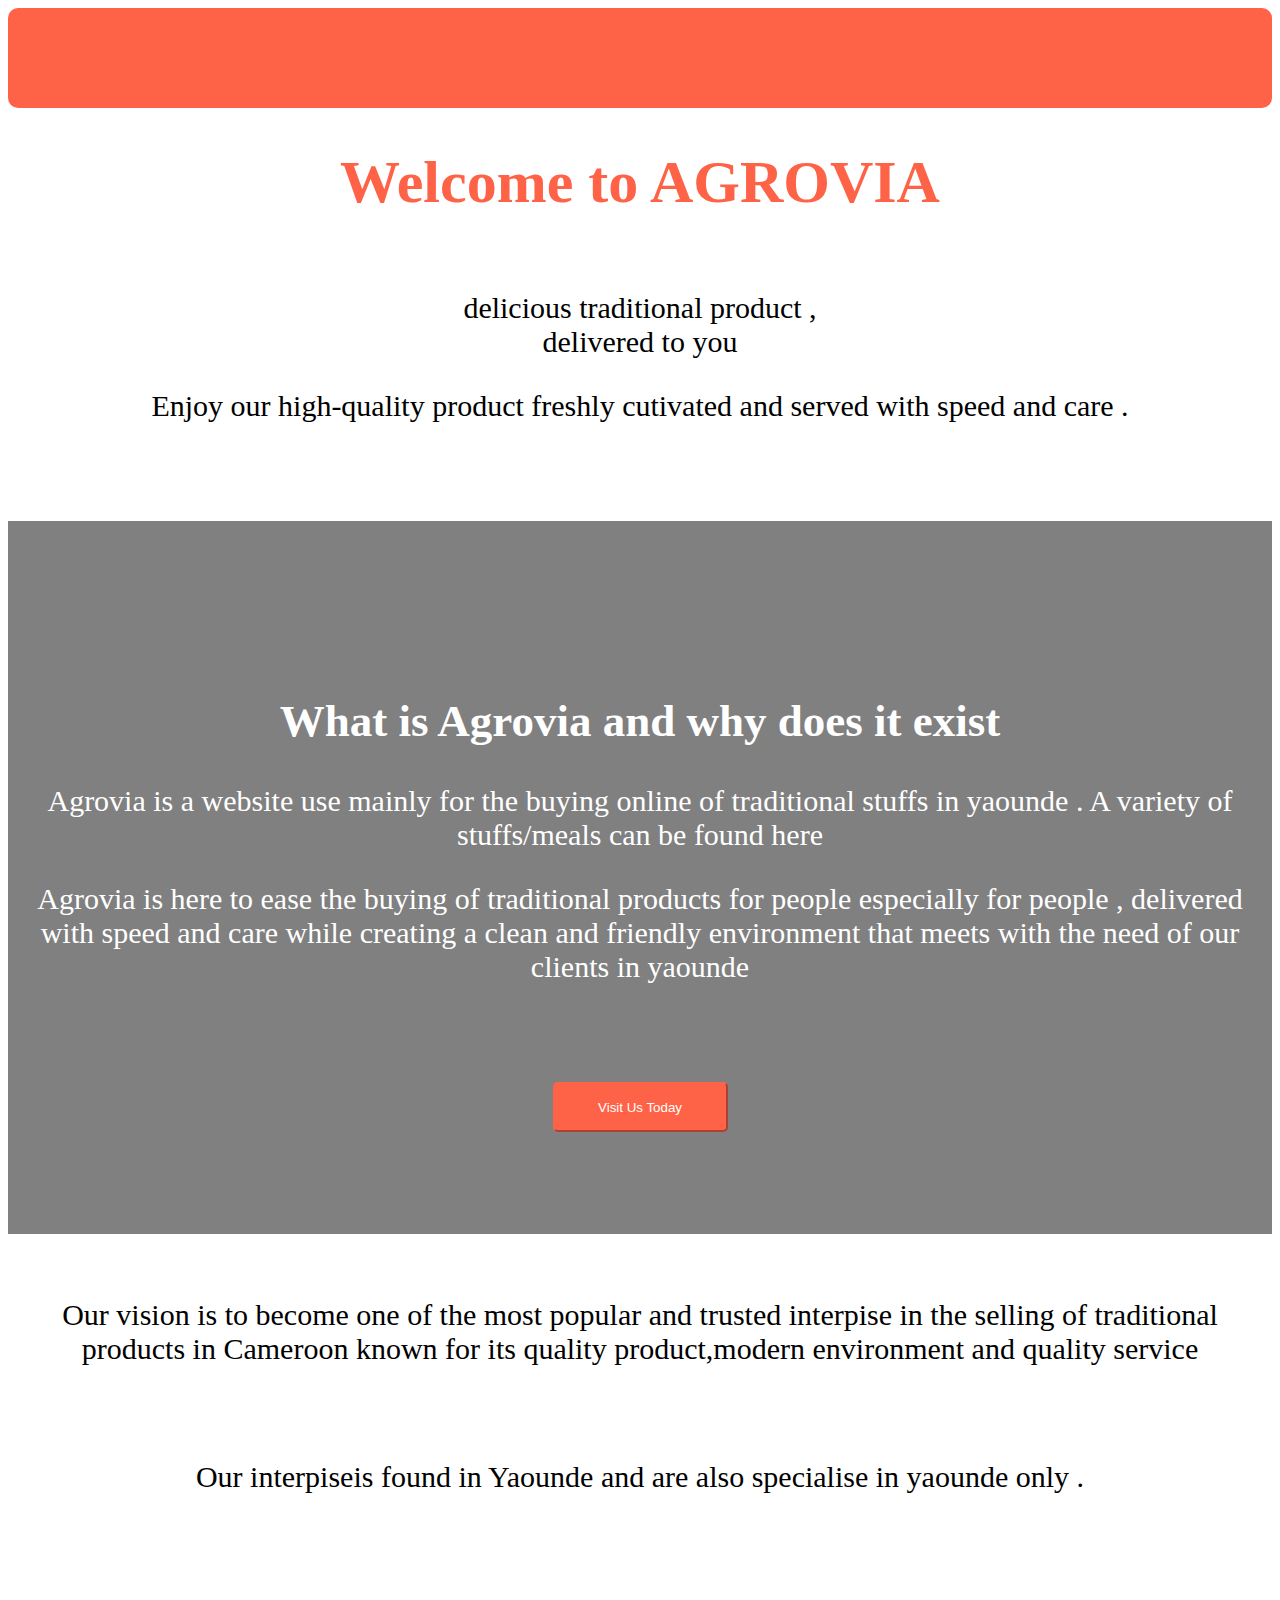
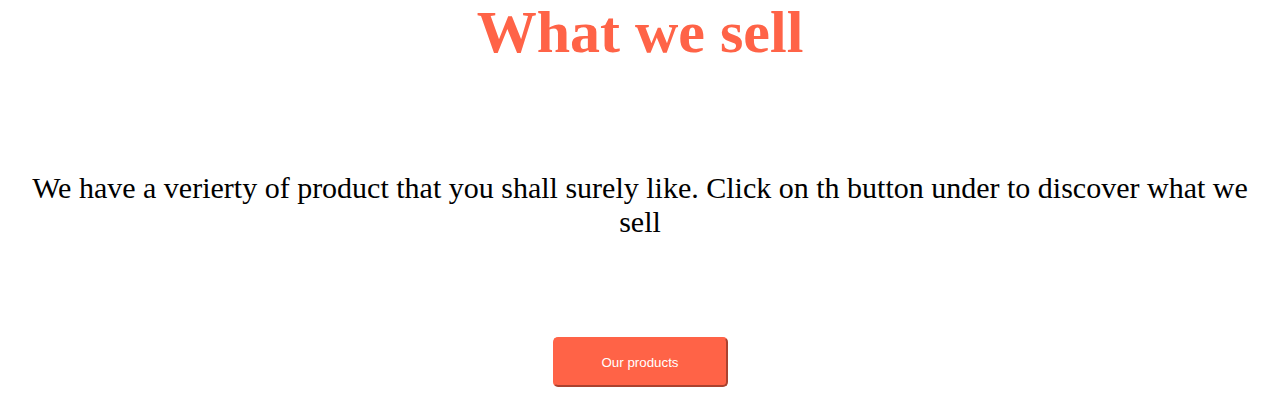
<file: index.html>
<!DOCTYPE html>
<html lang="en">
<head>
    <title> Agrovia </title>
      <link rel="stylesheet" href="syle-page0.css">
</head>
<body>
    <div id="box1"></div>
    <h1> Welcome to AGROVIA </h1>
    <br>
    <p1> delicious traditional product ,<br> delivered to you </p1>
    <p> Enjoy our high-quality product freshly cutivated and served with speed and care .</p>
    <br>
    <br>
    <div id="box2">
<br>
<br>
<br>
<br>
    <h2> What is Agrovia and why does it exist </h2>
    <p id="p1"> Agrovia is a website use mainly for the buying online of traditional stuffs in yaounde . A variety of stuffs/meals can be found here  </p>
    <p id="p2"> Agrovia is here to ease the buying of traditional products for people especially for people , delivered with speed and care while creating a clean and friendly environment that meets with the need of our clients in yaounde   </p>
    <br>
    <br>
<a href="https://ayi636.github.io/AGROVIA-site/intrance"> 
    <button> Visit Us Today </button>
</a>
<br>
<br>
<br>
<br>

</div>
<br>

    <p> Our vision is to become one of the most popular and trusted interpise in the selling of traditional products in Cameroon known for its quality product,modern environment and quality service  </p>
    <br>
    <p> Our interpiseis found in Yaounde and are also specialise in yaounde only . </p>
    <br>
    <h1> What we sell</h1>
    <br>
    <p> We have a verierty of product that you shall surely like. Click on th button under to discover what we sell </p>
    <br>
    <br>
<a href="https://ayi636.github.io/AGROVIA-site/intrance">
    <button> Our products </button>
</a>

</body>

</html>
</file>
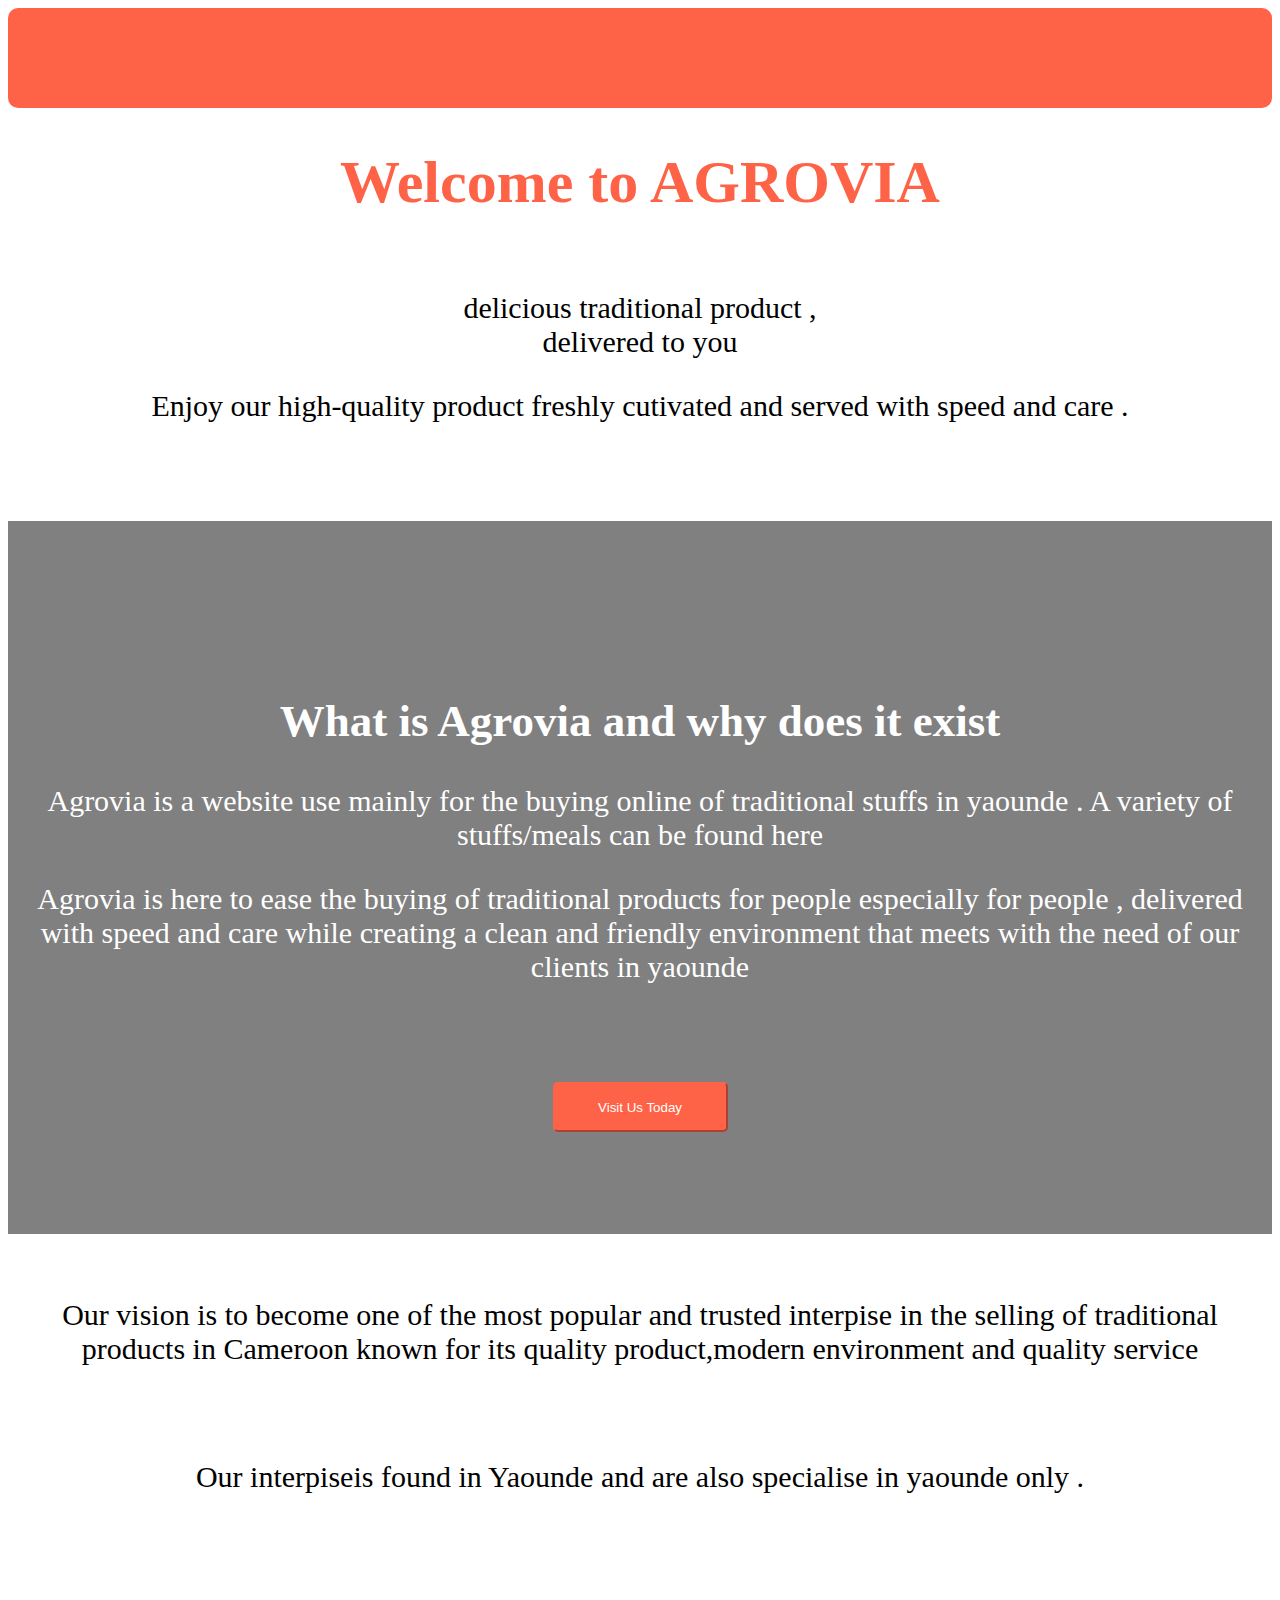
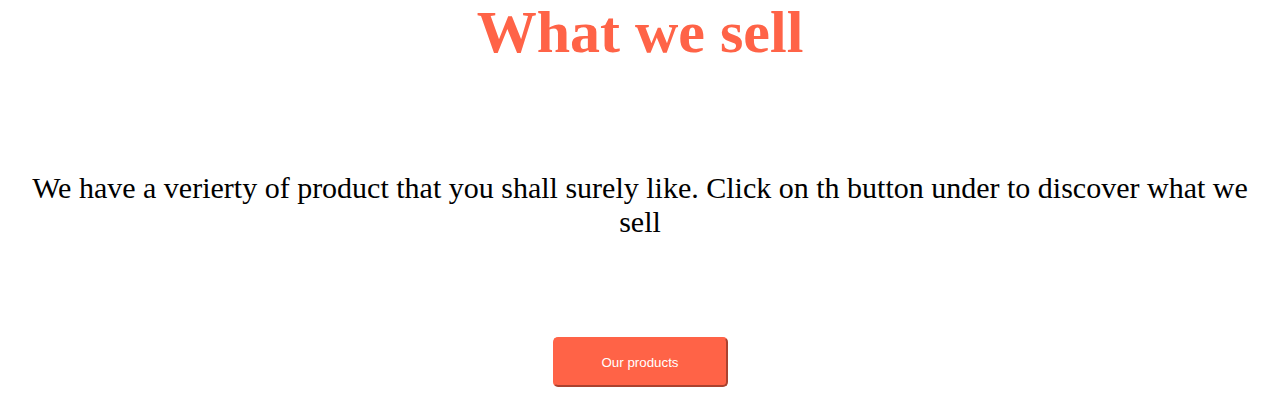
<file: A.html>
<!DOCTYPE html>
<html lang="en">
<head>
    <title> Agrovia </title>
      <link rel="stylesheet" href="syle-page0.css">
</head>
<body>
    <div id="box1"></div>
    <h1> Welcome to AGROVIA </h1>
    <br>
    <p1> delicious traditional product ,<br> delivered to you </p1>
    <p> Enjoy our high-quality product freshly cutivated and served with speed and care .</p>
    <br>
    <br>
    <div id="box2">
<br>
<br>
<br>
<br>
    <h2> What is Agrovia and why does it exist </h2>
    <p id="p1"> Agrovia is a website use mainly for the buying online of traditional stuffs in yaounde . A variety of stuffs/meals can be found here  </p>
    <p id="p2"> Agrovia is here to ease the buying of traditional products for people especially for people , delivered with speed and care while creating a clean and friendly environment that meets with the need of our clients in yaounde   </p>
    <br>
    <br>
<a href="file:///C:/Users/USER/Desktop/%E2%80%A4/site%20de%20la%20mbass.html"> 
    <button> Visit Us Today </button>
</a>
<br>
<br>
<br>
<br>

</div>
<br>

    <p> Our vision is to become one of the most popular and trusted interpise in the selling of traditional products in Cameroon known for its quality product,modern environment and quality service  </p>
    <br>
    <p> Our interpiseis found in Yaounde and are also specialise in yaounde only . </p>
    <br>
    <h1> What we sell</h1>
    <br>
    <p> We have a verierty of product that you shall surely like. Click on th button under to discover what we sell </p>
    <br>
    <br>
<a href="file:///C:/Users/USER/Desktop/%E2%80%A4/site%20de%20la%20mbass.html">
    <button> Our products </button>
</a>

</body>
</html>
</file>
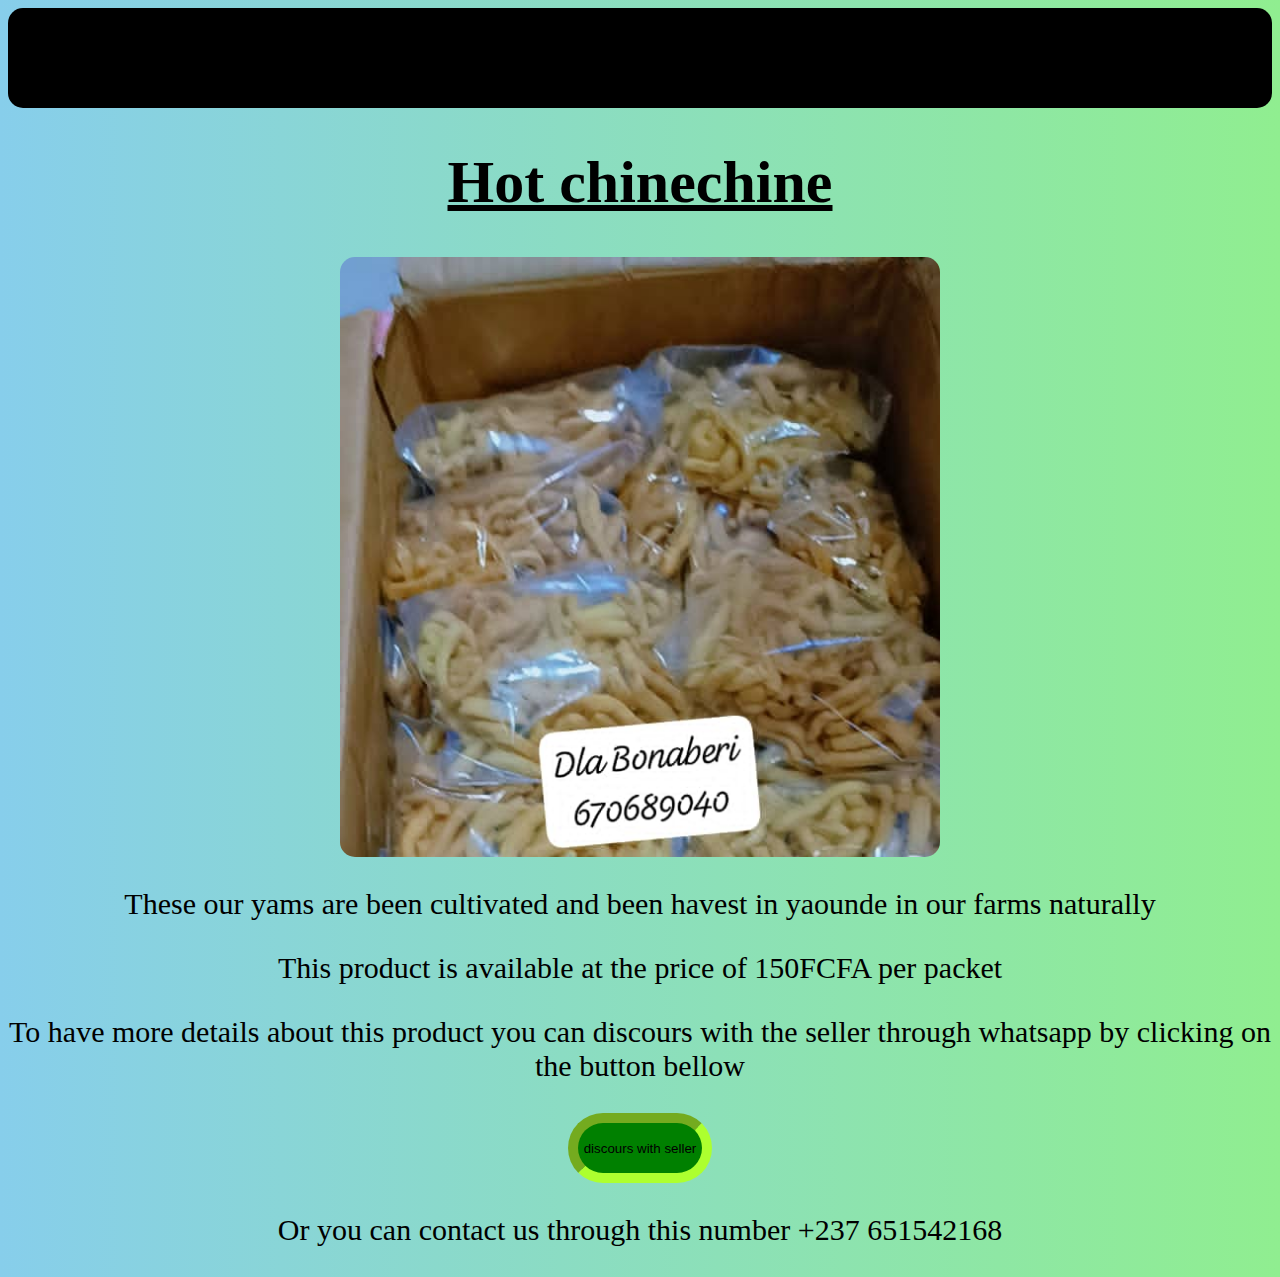
<file: chinechine.html>
<!DOCTYPE html>
<html lang="en">
<head> 
     <link rel="stylesheet" href="syle-page5.css">
  
    <title> chinechine </title>
</head>
<body>
   <div id="box1"> </div>

  <h1 id="p1"> Hot chinechine </h1>

   <div id="box2"> </div>

   <p> These our yams are been cultivated and been havest in yaounde in our farms naturally  </p>
   <p> This product is available at the price of 150FCFA per packet </p>

   <p> To have more details about this product you can discours with the seller through whatsapp by clicking on the button bellow </p>
   <button> discours with seller </button>

   <p> Or you can contact us through this number +237 651542168 </p>
   
</body>
</html>
</file>
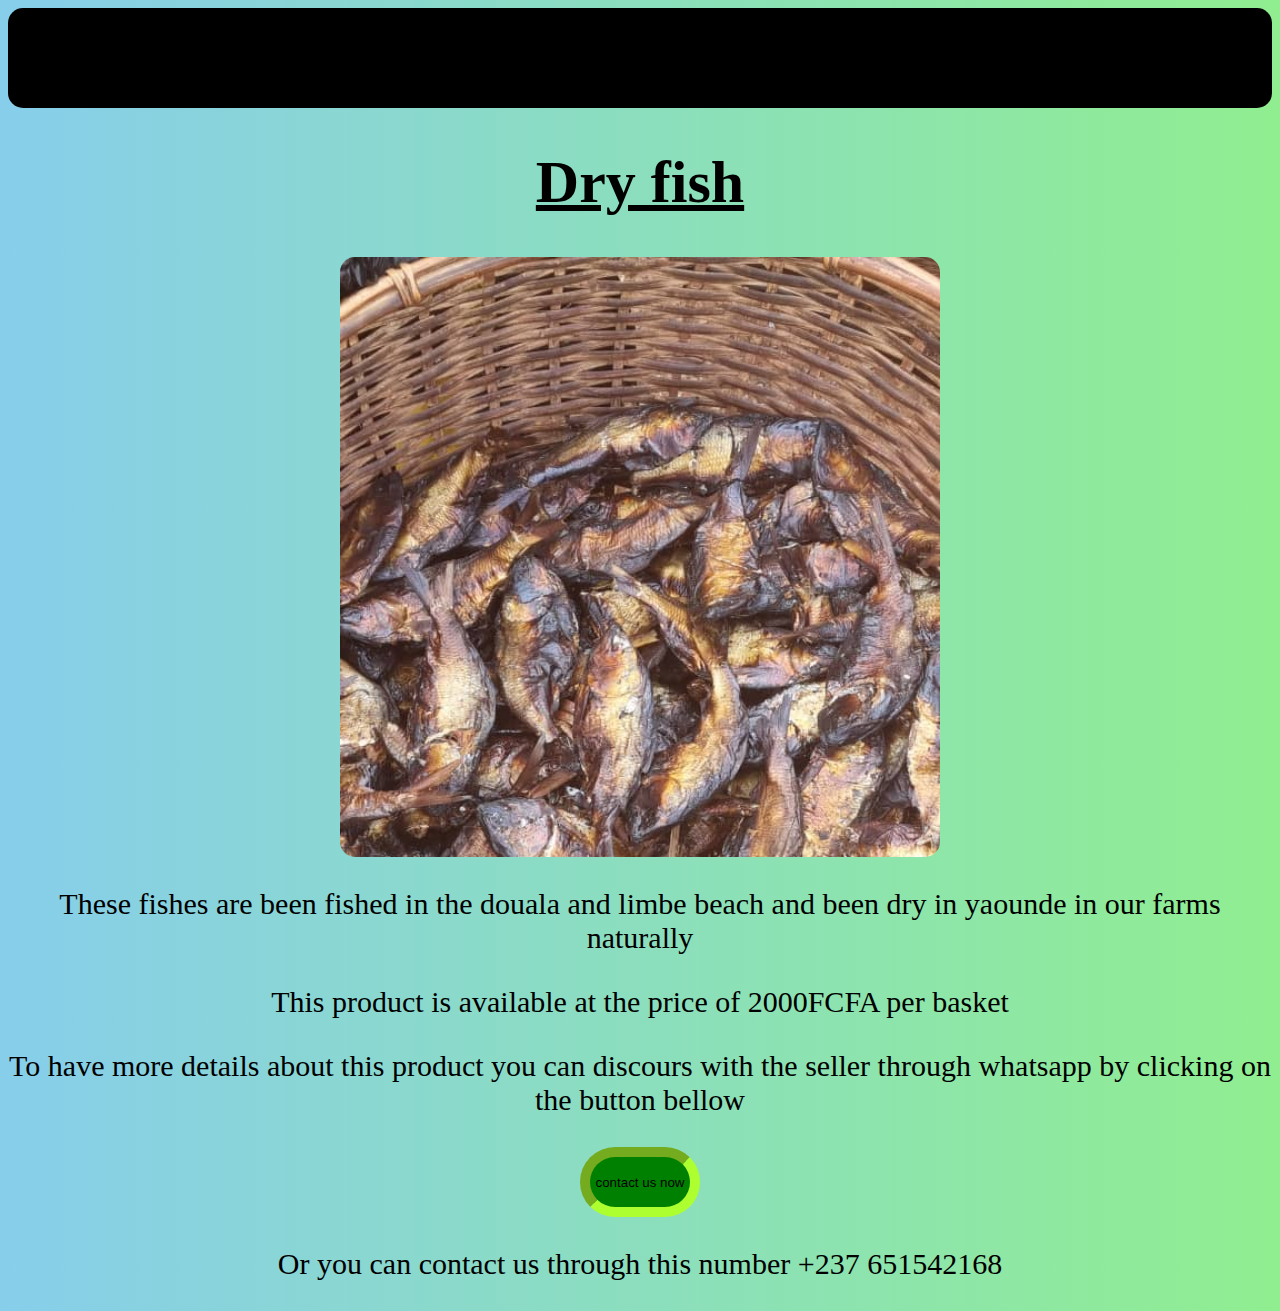
<file: dry fish.html>
<!DOCTYPE html>
<html lang="en">
<head> 
     <link rel="stylesheet" href="syle-page2.css">
  
    <title> Dry fish </title>
</head>
<body>
   <div id="box1"> </div>

  <h1 id="p1"> Dry fish </h1>

   <div id="box2"> </div>

   <p> These fishes are been fished in the douala and limbe beach and been dry in yaounde in our farms naturally  </p>
   <p> This product is available at the price of 2000FCFA per basket </p>

   <p> To have more details about this product you can discours with the seller through whatsapp by clicking on the button bellow </p>
   <button> contact us now </button>

   <p> Or you can contact us through this number +237 651542168 </p>
   
</body>
</html>
</file>
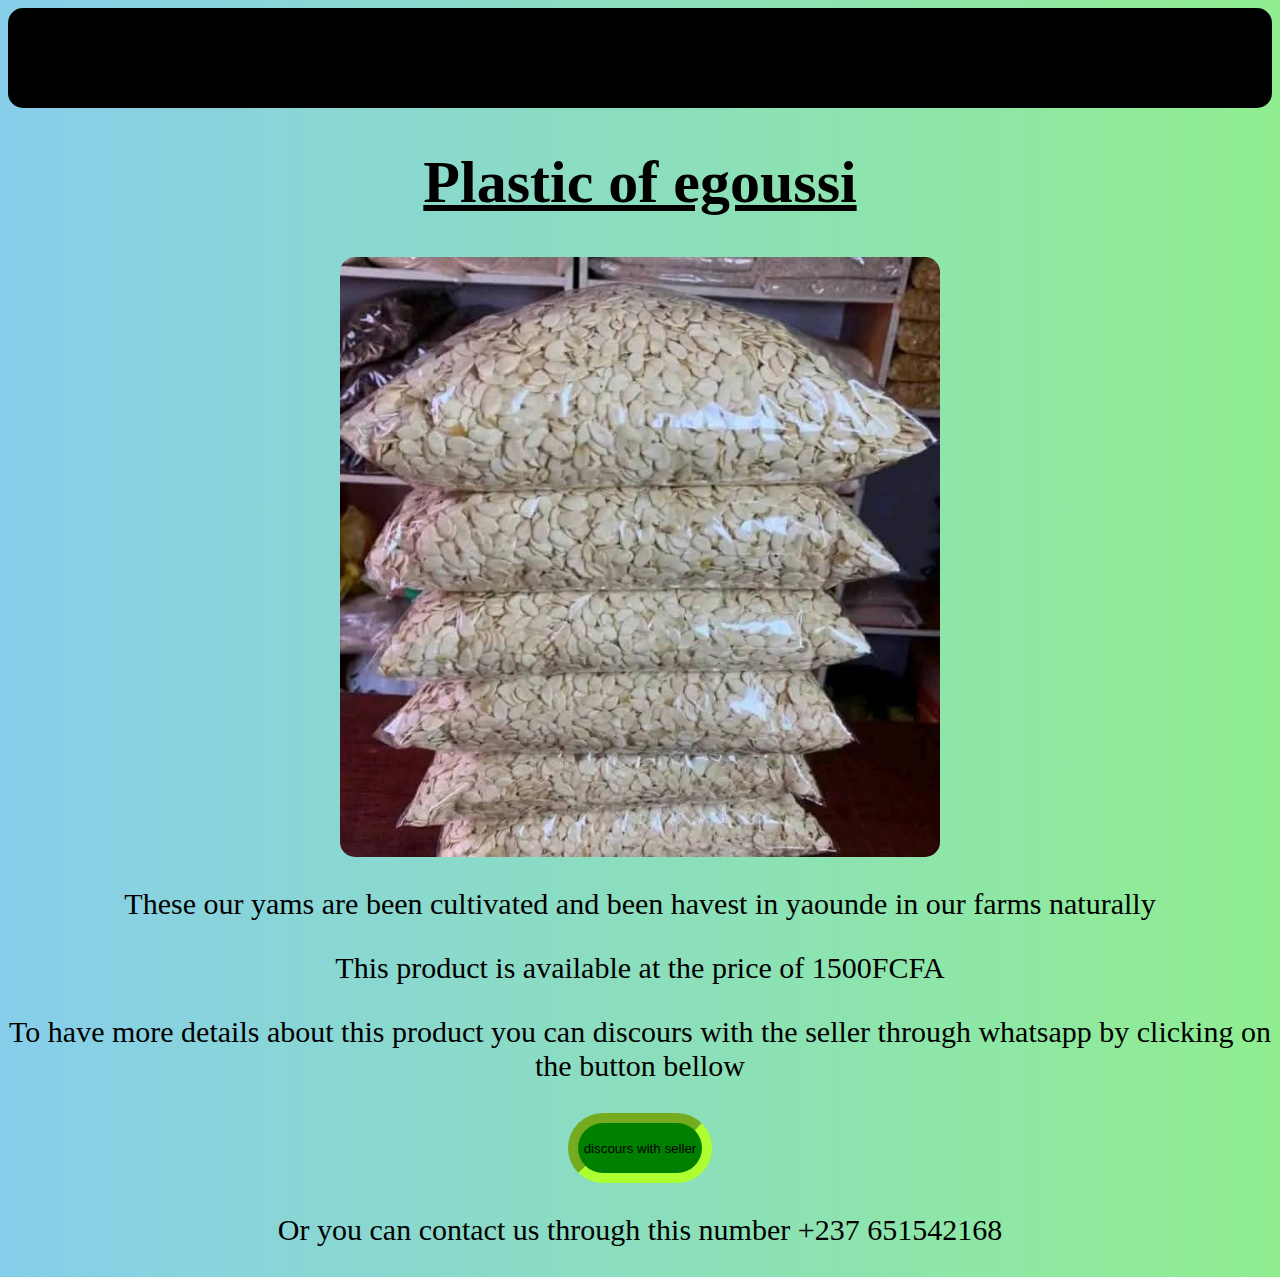
<file: egoussi.html>
<!DOCTYPE html>
<html lang="en">
<head> 
     <link rel="stylesheet" href="syle-page4.css">
  
    <title> Egooussi </title>
</head>
<body>
   <div id="box1"> </div>

  <h1 id="p1"> Plastic of egoussi </h1>

   <div id="box2"> </div>

   <p> These our yams are been cultivated and been havest in yaounde in our farms naturally  </p>
   <p> This product is available at the price of 1500FCFA </p>

   <p> To have more details about this product you can discours with the seller through whatsapp by clicking on the button bellow </p>
   <button> discours with seller </button>

   <p> Or you can contact us through this number +237 651542168 </p>
   
</body>
</html>
</file>
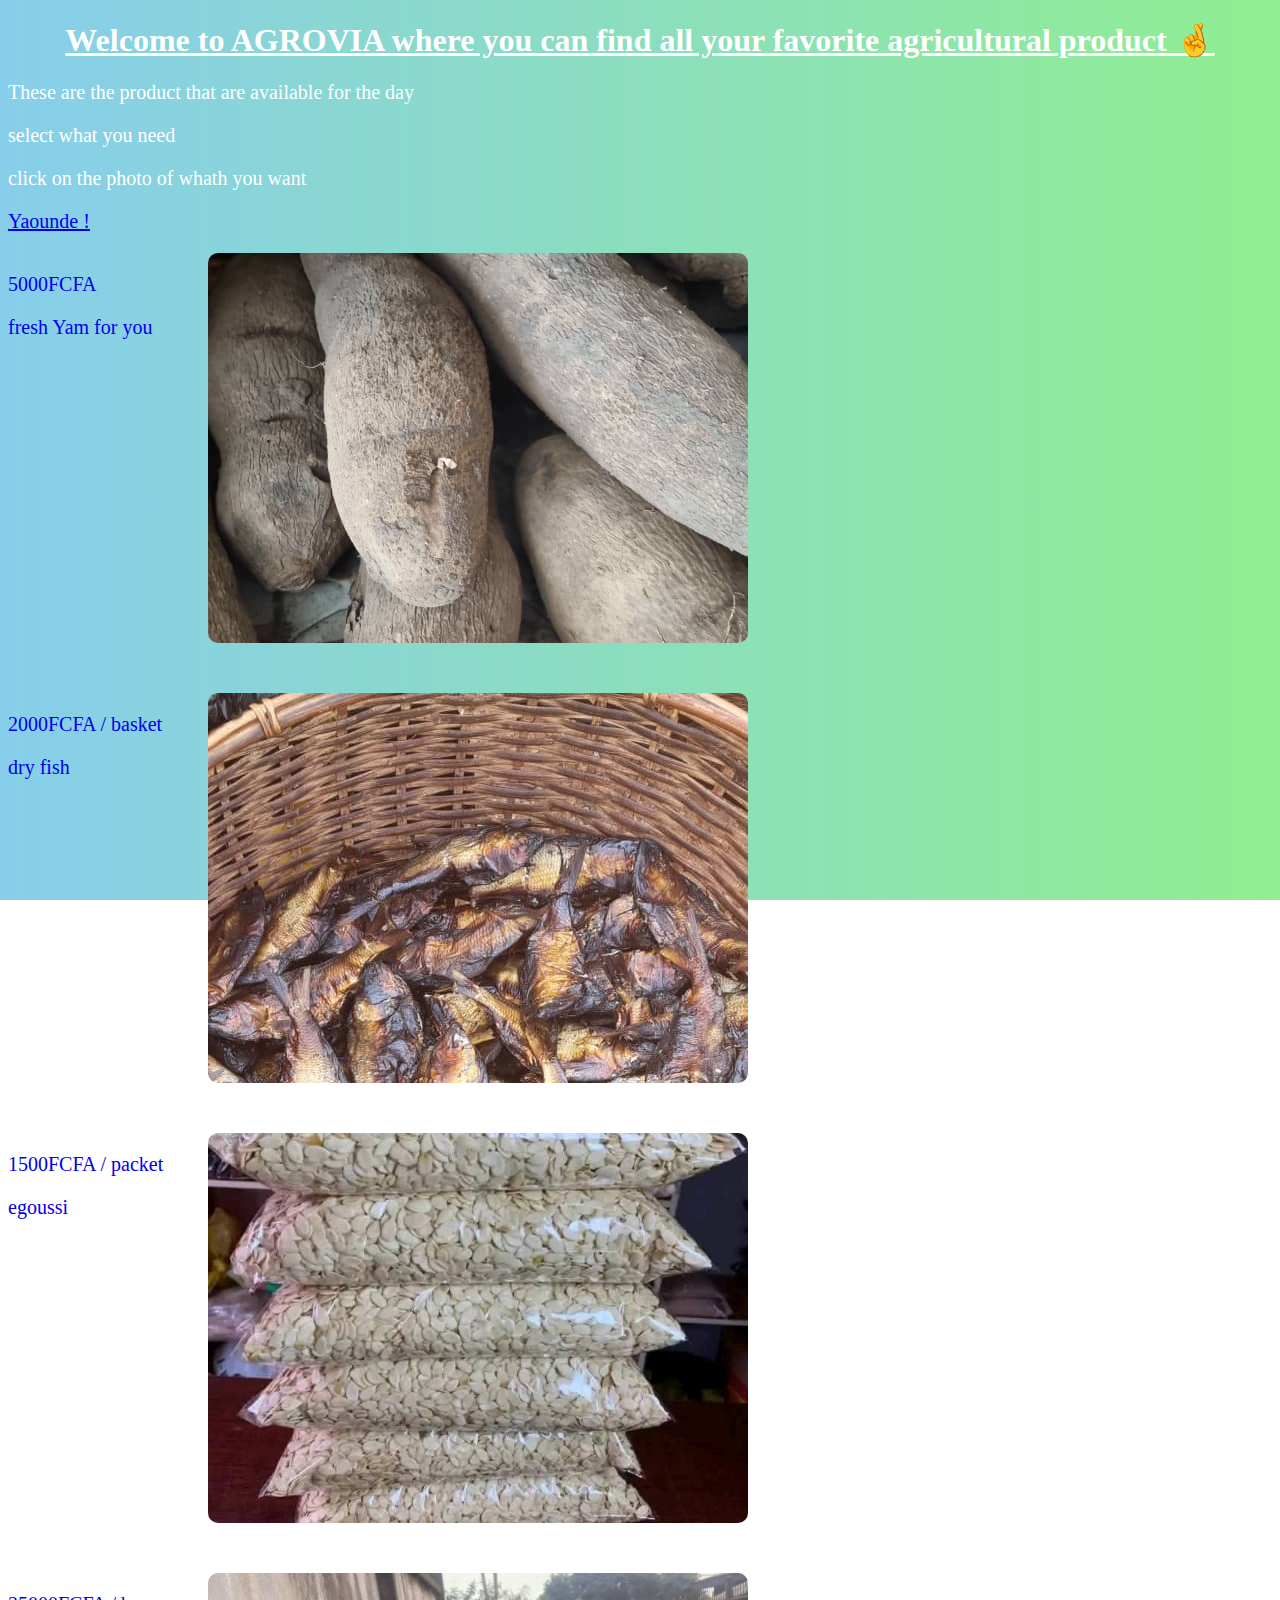
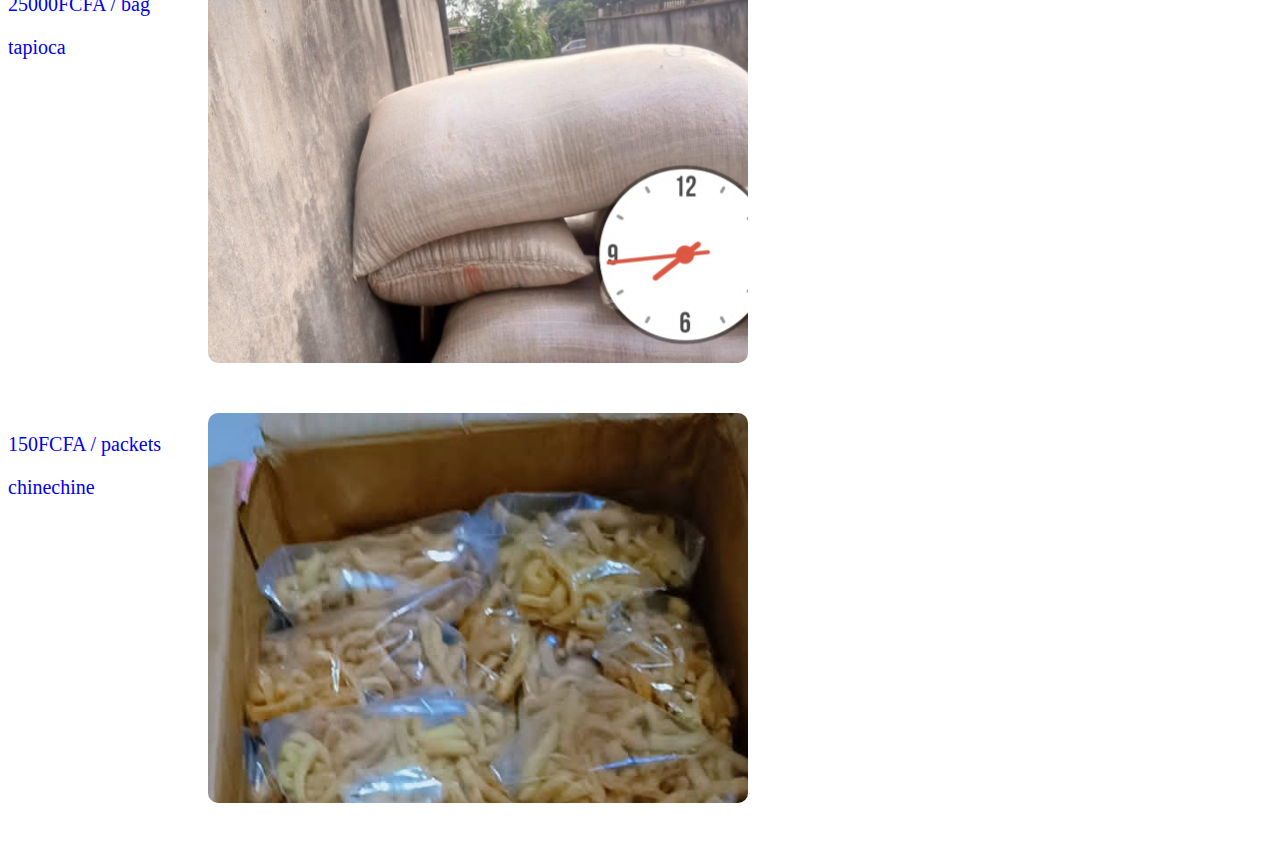
<file: intrance.html>
<!DOCTYPE html>
<html lang="en">
<head> 
     <link rel="stylesheet" href="css2.css">
    <title> Agroviai ntroduce </title>
</head>

<body>
    <h1> Welcome to AGROVIA where you can find all your favorite agricultural product 🤞</h1>
    <p> These are the product that are available for the day </p>
    <p>  select  what you need  </p>

    <p> click on the photo of whath you want </p>
     
   <a href= "https://www.booking.com/"> <p style="text-decoration: underline;" id="P1"> Yaounde ! </p> </a>
<a href= "https://ayi636.github.io/AGROVIA-site/yam.html" >
   <div id="box4"> <p> 5000FCFA</p> <p> fresh Yam for you  </p> </div>
   <div id="box1"> </div>
   </a>


<a href= "https://ayi636.github.io/AGROVIA-site/dry fish.html" >
   <div id="box4"> <p> 2000FCFA / basket </p> <p> dry fish </p> </div>
   <div id="box2"> </div>
</a>

<a href= "https://ayi636.github.io/AGROVIA-site/egoussi.html" >
   <div id="box4"> <p> 1500FCFA / packet </p> <p> egoussi </p> </div>
   <div id="box5"> </div>
</a>

<a href= "https://ayi636.github.io/AGROVIA-site/tapoica.html" >
   <div id="box4"> <p> 25000FCFA / bag</p> <p> tapioca </p> </div>
   <div id="box6"> </div>
</a>

<a href= "https://ayi636.github.io/AGROVIA-site/chinechine.html">
   <div id="box4"> <p> 150FCFA / packets</p> <p> chinechine </p> </div>
   <div id="box7"> </div>
</a>

</body>

</html>
</file>
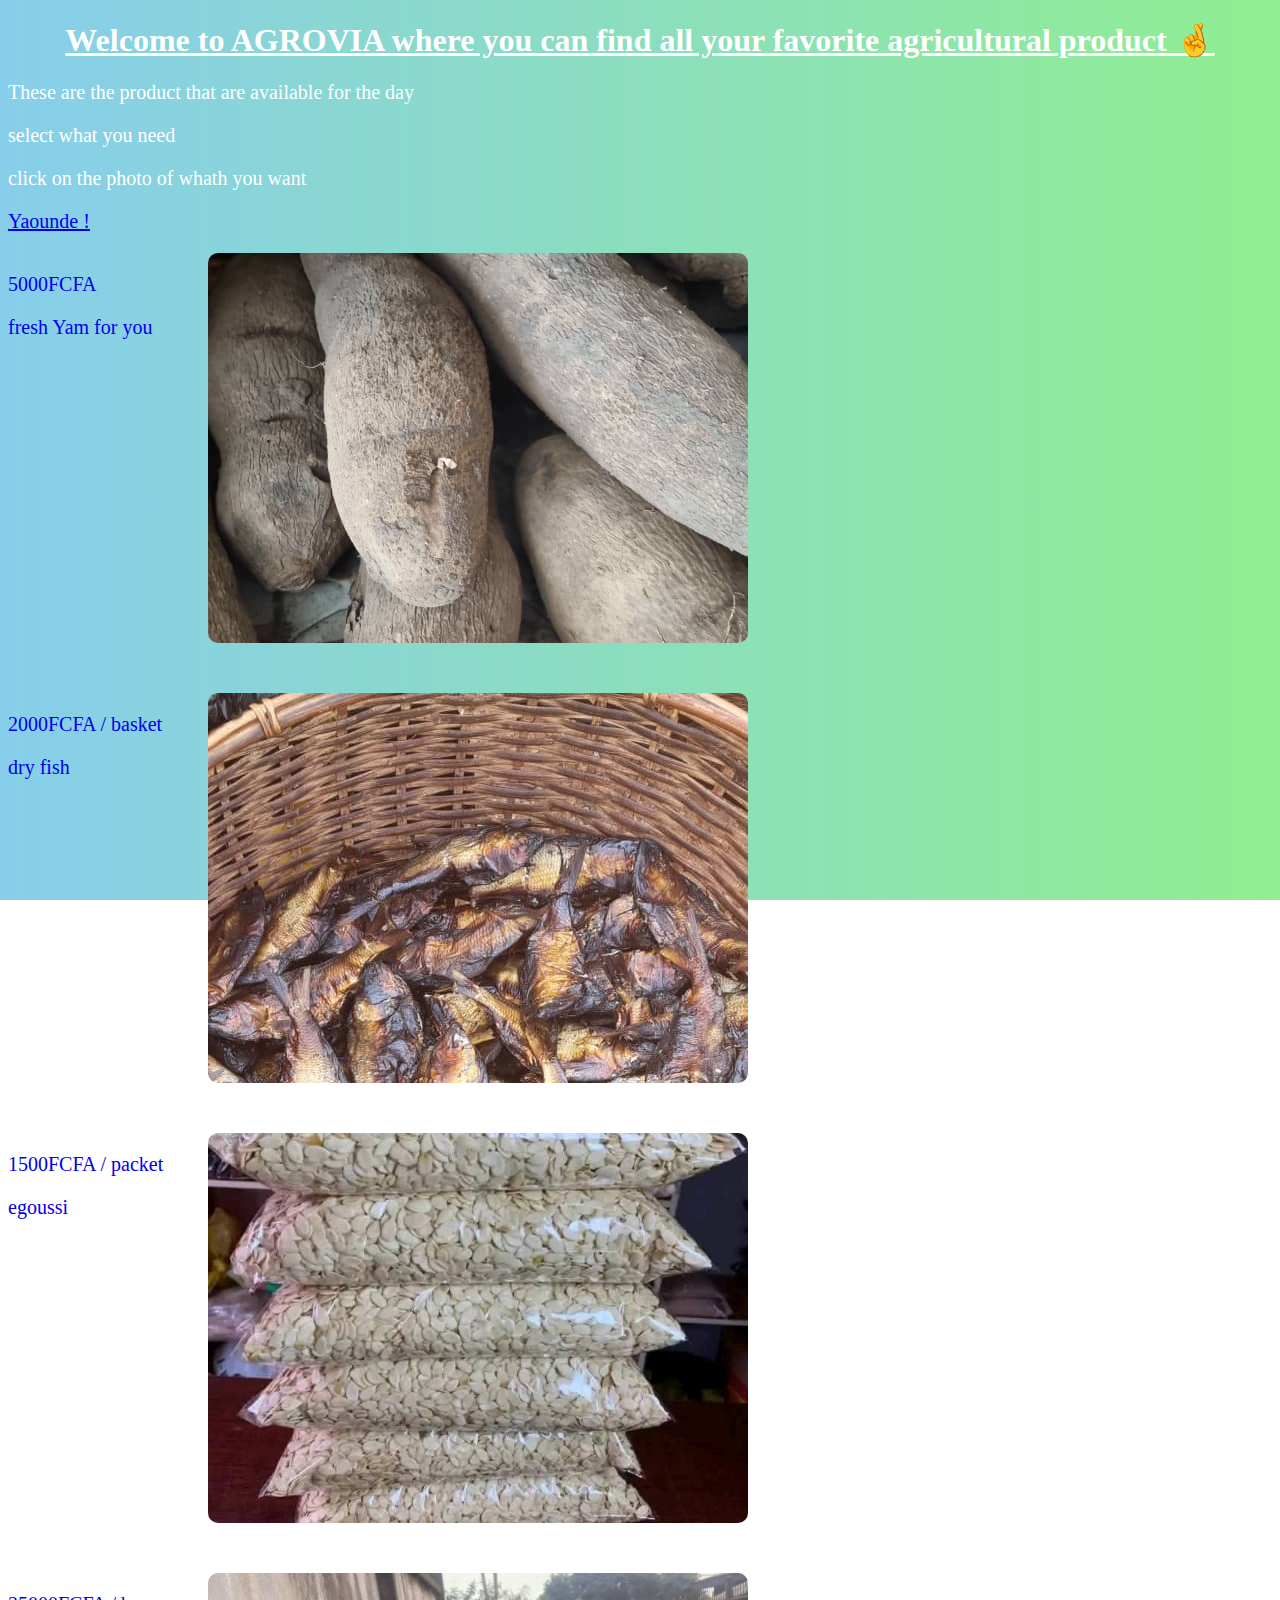
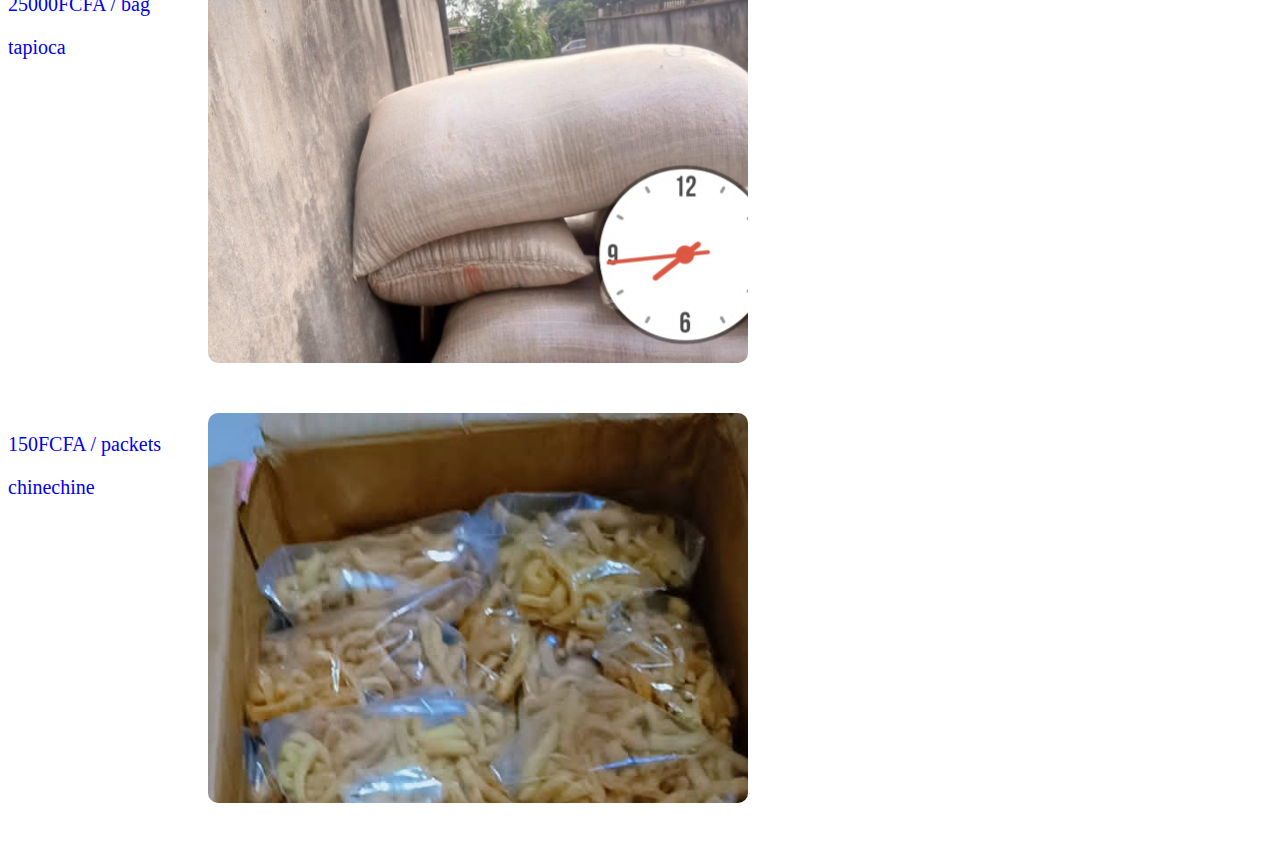
<file: site de la mbass.html>
<!DOCTYPE html>
<html lang="en">
<head> 
     <link rel="stylesheet" href="css2.css">
    <title> Agrovia </title>
</head>

<body>
    <h1> Welcome to AGROVIA where you can find all your favorite agricultural product 🤞</h1>
    <p> These are the product that are available for the day </p>
    <p>  select  what you need  </p>

    <p> click on the photo of whath you want </p>
     
   <a href= "https://www.booking.com/"> <p style="text-decoration: underline;" id="P1"> Yaounde ! </p> </a>
<a href= "file:///C:/Users/USER/Desktop/%E2%80%A4/yam.html" >
   <div id="box4"> <p> 5000FCFA</p> <p> fresh Yam for you  </p> </div>
   <div id="box1"> </div>
   </a>


<a href= "ayi636.github.io/AGROVIA-site/dry fish.html" >
   <div id="box4"> <p> 2000FCFA / basket </p> <p> dry fish </p> </div>
   <div id="box2"> </div>
</a>

<a href= "file:///C:/Users/USER/Desktop/%E2%80%A4/egoussi.html" >
   <div id="box4"> <p> 1500FCFA / packet </p> <p> egoussi </p> </div>
   <div id="box5"> </div>
</a>

<a href= "file:///C:/Users/USER/Desktop/%E2%80%A4/tapoica.html" >
   <div id="box4"> <p> 25000FCFA / bag</p> <p> tapioca </p> </div>
   <div id="box6"> </div>
</a>

<a href= "file:///C:/Users/USER/Desktop/%E2%80%A4/chinechine.html">
   <div id="box4"> <p> 150FCFA / packets</p> <p> chinechine </p> </div>
   <div id="box7"> </div>
</a>

</body>

</html>
</file>
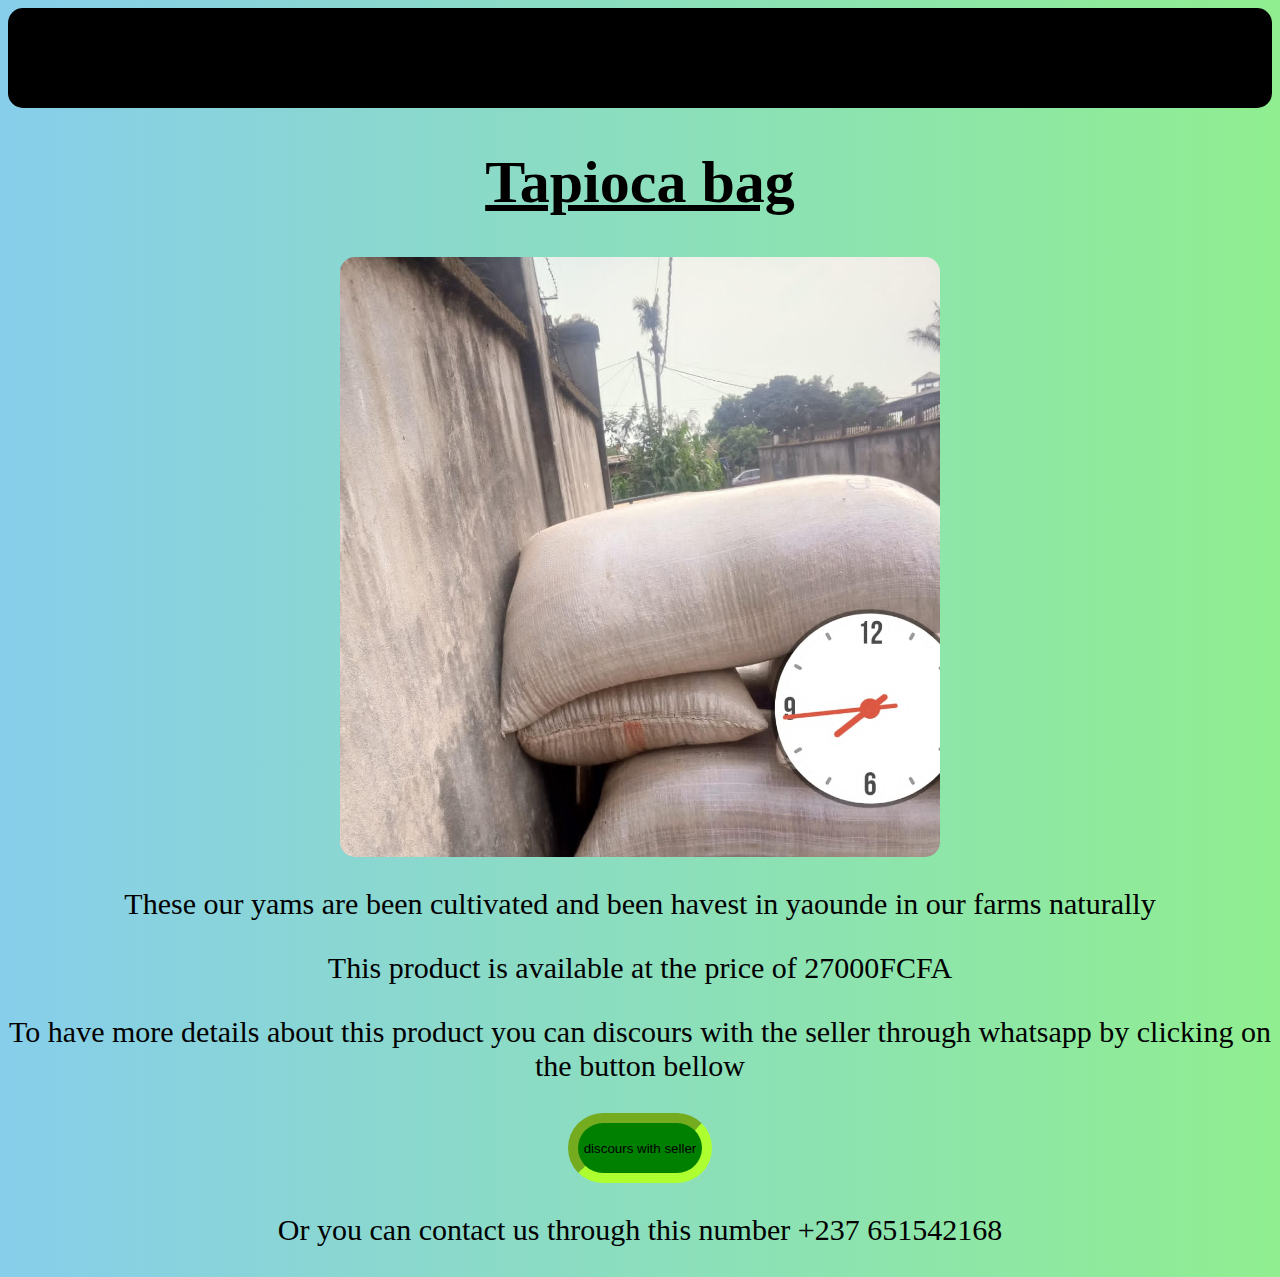
<file: tapoica.html>
<!DOCTYPE html>
<html lang="en">
<head> 
     <link rel="stylesheet" href="syle-page3.css">
  
    <title> Tapioca </title>
</head>
<body>
   <div id="box1"> </div>

  <h1 id="p1">Tapioca bag </h1>

   <div id="box2"> </div>

   <p> These our yams are been cultivated and been havest in yaounde in our farms naturally  </p>
   <p> This product is available at the price of 27000FCFA </p>

   <p> To have more details about this product you can discours with the seller through whatsapp by clicking on the button bellow </p>
   <button> discours with seller </button>

   <p> Or you can contact us through this number +237 651542168 </p>
   
</body>
</html>
</file>
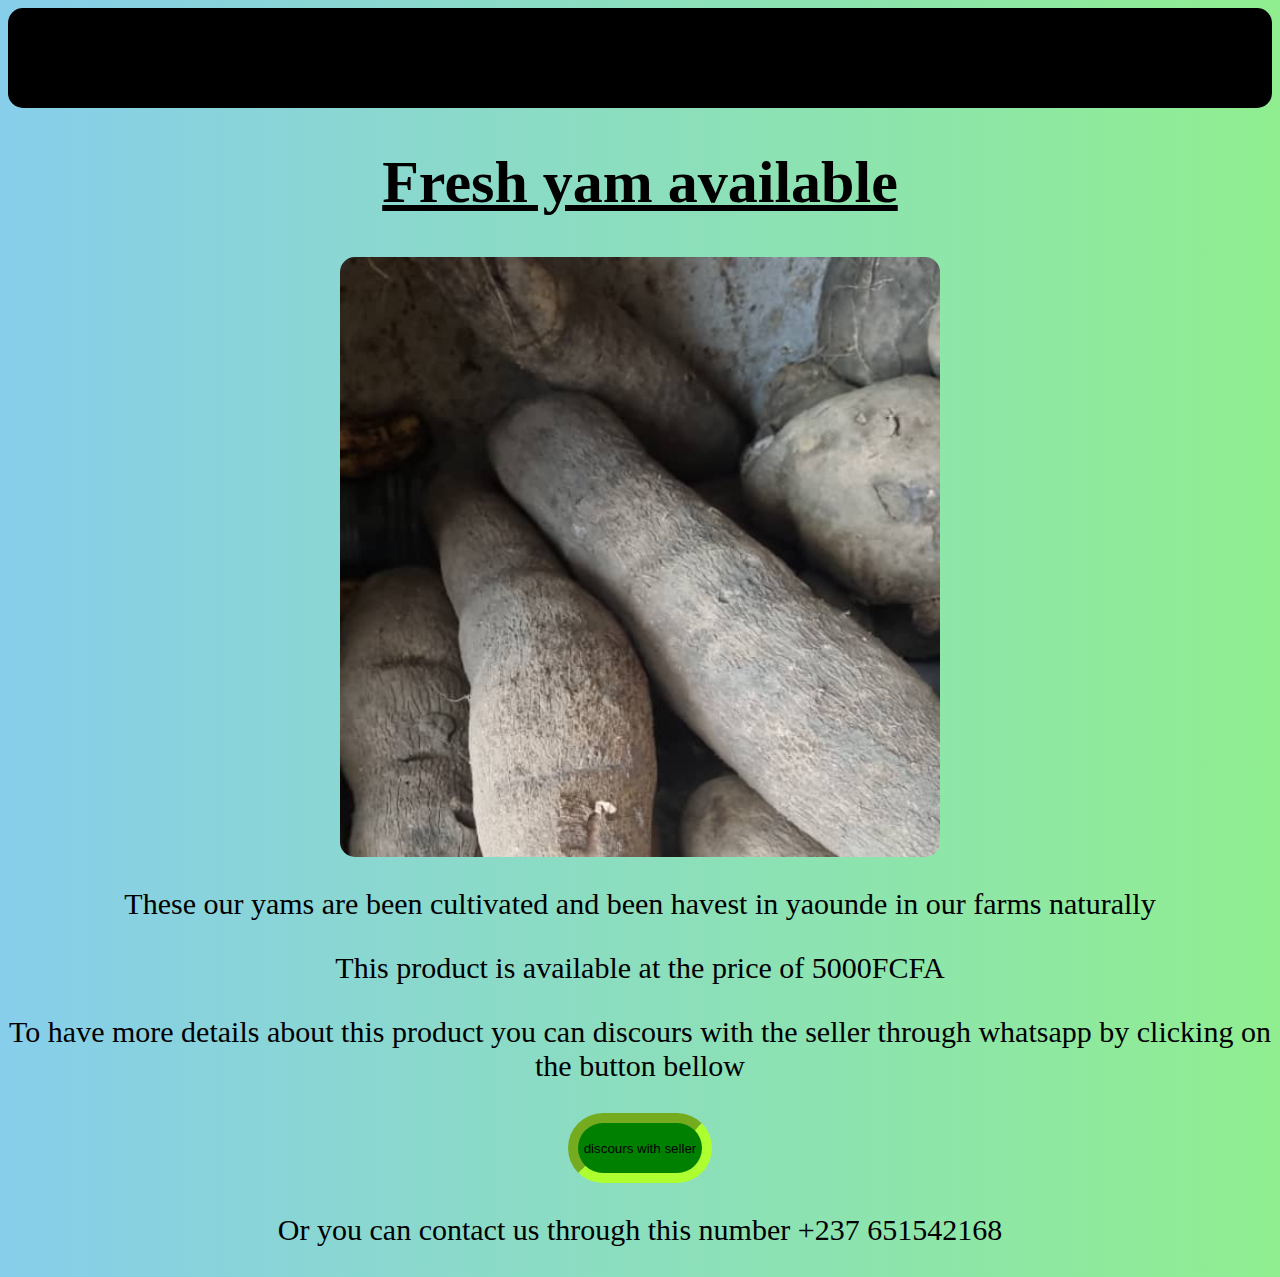
<file: yam.html>
<!DOCTYPE html>
<html lang="en">
<head> 
     <link rel="stylesheet" href="syle-page.css">
  
    <title> Yam </title>
</head>
<body>
   <div id="box1"> </div>

  <h1 id="p1"> Fresh yam available </h1>

   <div id="box2"> </div>

   <p> These our yams are been cultivated and been havest in yaounde in our farms naturally  </p>
   <p> This product is available at the price of 5000FCFA </p>

   <p> To have more details about this product you can discours with the seller through whatsapp by clicking on the button bellow </p>
   <button> discours with seller </button>

   <p> Or you can contact us through this number +237 651542168 </p>
   
</body>
</html>
</file>
<file: syle-page0.css>
body{
    background-color: white;
    text-align: center;
    font-size: 30px;

}
h1{
    color: tomato;
}
#box1{
    height: 100px;
    width: auto;
    background-color: tomato;
    border-radius: 10px;
}
#box2{
    background-color: gray;
    color: white;
}
button{
    border-color: tomato;
    background-color: tomato;
    color: white;
     height: 50px;
    width: 175px;
    border-radius: 5px;


}
</file>
<file: syle-page5.css>
body{
    font-size: 30px;
    text-align: center;
        background: linear-gradient( to right, skyblue, lightgreen );

}
#p1{
    text-align: center;
    text-decoration: underline;
}

#box1{

    height: 100px;
    width:auto;
    background-color: black;
    border-radius: 15px;
    
}
#box2{

    height: 600px;
    width:600px;
    background-color: black;
    border-radius: 15px;
    background-image:url(chichi.jpeg);
    background-size: cover;
    margin: auto;
}
button{
    margin: auto;
    width: 700; 
    height: 70px;
    border-style: inset;
    border-width: 10px;
    background-color: green;
    border-radius: 50px;
    border-color: greenyellow;
}
</file>
<file: syle-page2.css>
body{
    font-size: 30px;
    text-align: center;
        background: linear-gradient( to right, skyblue, lightgreen );

}
#p1{
    text-align: center;
    text-decoration: underline;
}

#box1{

    height: 100px;
    width:auto;
    background-color: black;
    border-radius: 15px;
    
}
#box2{

    height: 600px;
    width:600px;
    background-color: black;
    border-radius: 15px;
    background-image: url(PM.jpeg);
    background-size: cover;
    margin: auto;
}
button{
    margin: auto;
    width: 700; 
    height: 70px;
    border-style: inset;
    border-width: 10px;
    background-color: green;
    border-radius: 50px;
    border-color: greenyellow;
}
</file>
<file: syle-page4.css>
body{
    font-size: 30px;
    text-align: center;
        background: linear-gradient( to right, skyblue, lightgreen );

}
#p1{
    text-align: center;
    text-decoration: underline;
}

#box1{

    height: 100px;
    width:auto;
    background-color: black;
    border-radius: 15px;
    
}
#box2{

    height: 600px;
    width:600px;
    background-color: black;
    border-radius: 15px;
    background-image:url(egoussi.jpeg);
    background-size: cover;
    margin: auto;
}
button{
    margin: auto;
    width: 700; 
    height: 70px;
    border-style: inset;
    border-width: 10px;
    background-color: green;
    border-radius: 50px;
    border-color: greenyellow;
}
</file>
<file: css2.css>
body{

   
    background: linear-gradient( to right, skyblue, lightgreen );
    background-repeat: no-repeat;
    background-size:cover;
    background-position: center;
    background-attachment: fixed;
    color: white;

}
h1{
    text-decoration:  underline  ;
    text-align: center;
}
p{
    font-size: 20px;
}

    

#box1{
    border: 0cap;
    border-radius: 10px;
    width:500px;
    height: 350px;
     background-position: center;
    background-color: brown;
    padding: 20px;
    margin-bottom: 50px;
    margin-left: 200px;
    background-image: url(PN.jpeg);
    background-size: cover;
}

#box3{
    border: 0px solid;
    border-radius: 10px;
    background-size: cover;
    width:500px;
    height: 350px;
     
    background-color: blue;
    background-image: url(PB.jpeg);
    padding: 20px;
    margin-left: 200px;
    margin-bottom: 50px;



}
#box2{
    border: 0px solid;
    border-radius: 10px;
    background-size: cover;
    width:500px;
    height: 350px;
  
    background-image: url(PM.jpeg);
    margin-left: 200px;
    padding: 20px;
    margin-bottom: 50px;
    
}
#box5{
     border: 0px solid;
    border-radius: 10px;
    background-size: cover;
    width:500px;
    height: 350px;
     background-position: center;
    background-image: url(egoussi.jpeg);
    margin-left: 200px;
    padding: 20px;
    margin-bottom: 50px;
    
    

}
#box6{
     border: 0px solid;
    border-radius: 10px;
    background-size: cover;
    width:500px;
    height: 350px;
     background-position: center;
    background-image: url(taps.jpeg);
    margin-left: 200px;
    padding: 20px;
    margin-bottom: 50px;
    

}
#box7{
     border: 0px solid;
    border-radius: 10px;
    background-size: cover;
    width:500px;
    height: 350px;
  
    background-image: url(chichi.jpeg);
    margin-left: 200px;
    padding: 20px;
    margin-bottom: 50px;

}
#box4{
    float:left;
    padding-right: 0cap;
}
</file>
<file: syle-page3.css>
body{
    font-size: 30px;
    text-align: center;
        background: linear-gradient( to right, skyblue, lightgreen );

}
#p1{
    text-align: center;
    text-decoration: underline;
}

#box1{

    height: 100px;
    width:auto;
    background-color: black;
    border-radius: 15px;
    
}
#box2{

    height: 600px;
    width:600px;
    background-color: black;
    border-radius: 15px;
    background-image:url(taps.jpeg);
    background-size: cover;
    margin: auto;
}
button{
    margin: auto;
    width: 700; 
    height: 70px;
    border-style: inset;
    border-width: 10px;
    background-color: green;
    border-radius: 50px;
    border-color: greenyellow;
}
</file>
<file: syle-page.css>
body{
    font-size: 30px;
    text-align: center;
        background: linear-gradient( to right, skyblue, lightgreen );

}
#p1{
    text-align: center;
    text-decoration: underline;
}

#box1{

    height: 100px;
    width:auto;
    background-color: black;
    border-radius: 15px;
    
}
#box2{

    height: 600px;
    width:600px;
    background-color: black;
    border-radius: 15px;
    background-image:url(PN.jpeg);
    background-size: cover;
    margin: auto;
}
button{
    margin: auto;
    width: 700; 
    height: 70px;
    border-style: inset;
    border-width: 10px;
    background-color: green;
    border-radius: 50px;
    border-color: greenyellow;
}
</file>
